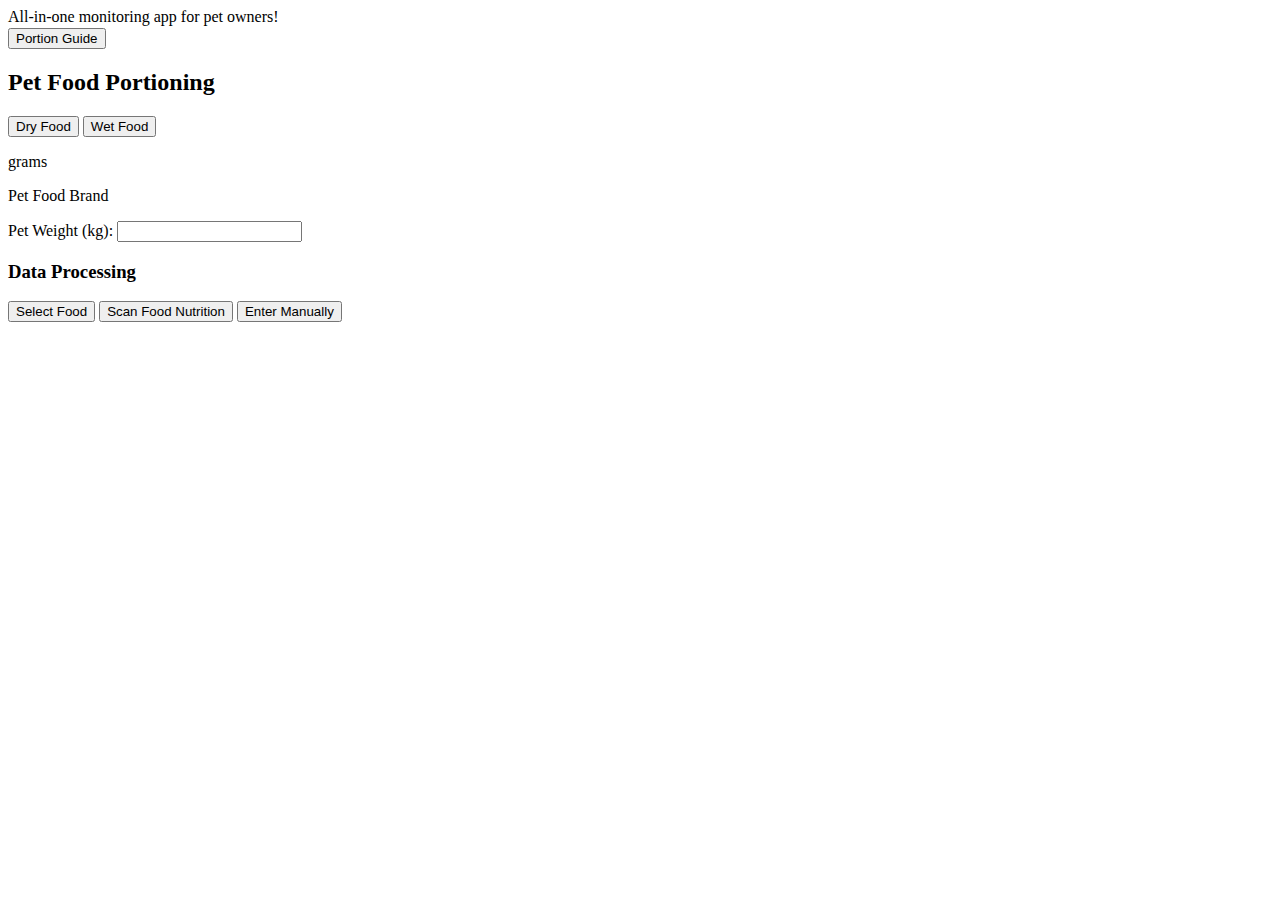
<file: index.html>
<!DOCTYPE html>
<html>
    <head id="page-head"> 
        <title> Pet Care Monitoring App </title> 
        <link rel="stylesheet" href="main.css">
        <script src="https://ajax.googleapis.com/ajax/libs/jquery/3.7.1/jquery.min.js" defer></script>
        <script src="index.js" defer></script>
        <script id="dynamicScript" defer></script>
    </head>
    <body>
        <header> All-in-one monitoring app for pet owners! </header>
        <nav>
            <ul class = "main-nav"> <!-- Unordered List: main-nav -->
                <li>
                    <button id="portion-guide-button" class="nav-button">
                    Portion Guide
                    </button>
                </li>
            </ul>
        </nav>
        <div id="main-body">
            <body class = "content-section">
                ERROR: Initialization scripts did not run.
            </body>
        </div>
    <script id="related-script" defer></script>
    </body>
</html>
</file>
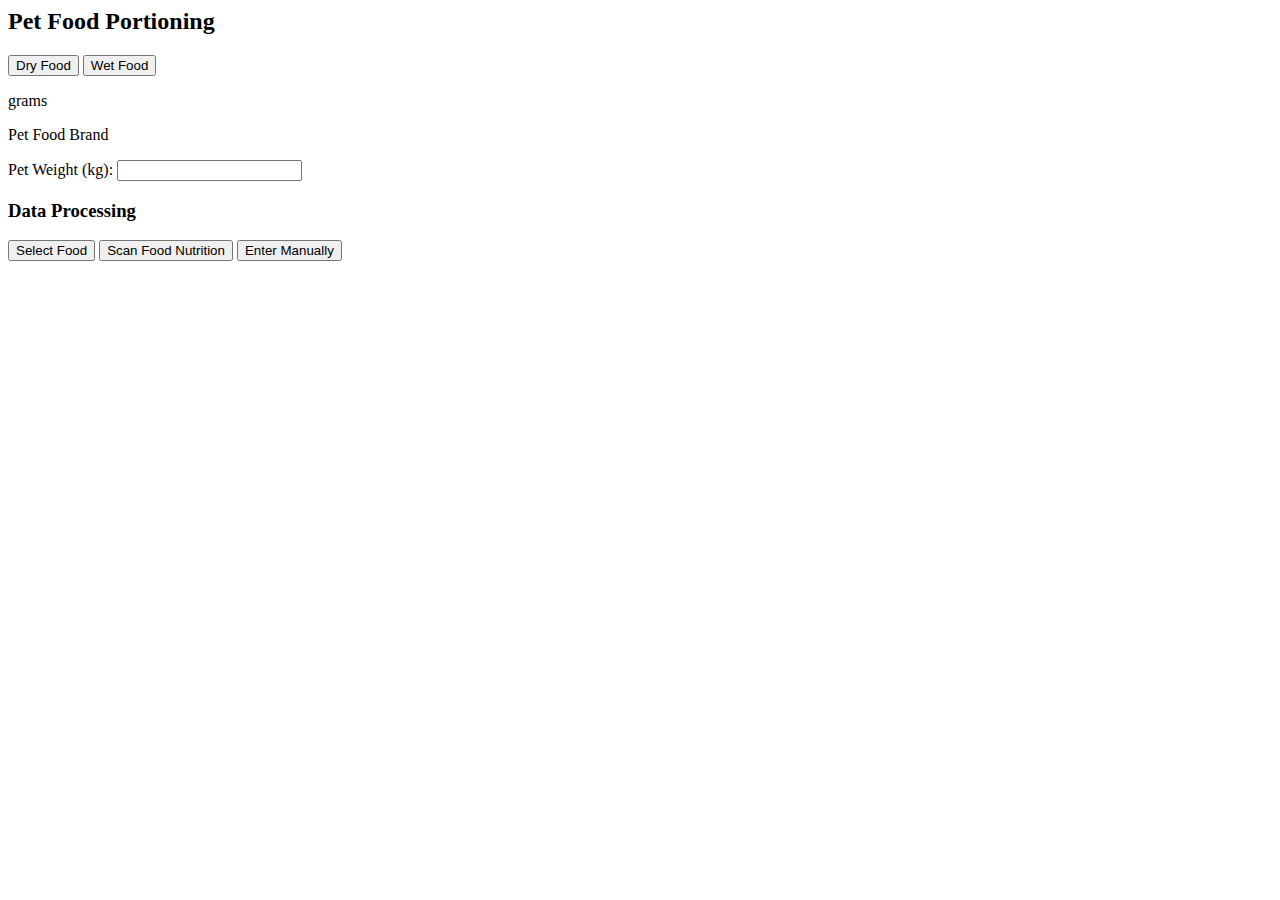
<file: portion_guide.html>
<html>
    <head id="page-head"> 
        <title> portion_guide </title>
        <link rel="stylesheet" href="main.css">
        <script src="https://ajax.googleapis.com/ajax/libs/jquery/3.7.1/jquery.min.js"></script>
        <script src="index.js" defer></script>
        <script src="portion_guide.js" defer></script>
    </head>
    <body>
        <div id="main-body">
            <h2> Pet Food Portioning</h2>
            <body class = "content-section">
                <div id="type-select">
                    <button id="dry-food">Dry Food</button>
                    <button id="wet-food">Wet Food</button>
                </div>
                <div id="measurement">
                    <p id="measurement-value"> grams </p>
                    <p id="food-name">Pet Food Brand</p>
                    <label for="pet-weight">Pet Weight (kg):</label>
                    <input type="number" min="0" step="0.1" id="pet-weight" name="pet-weight"><br>
                </div>
                <div id="data-processing">
                    <h3> Data Processing </h3>
                    <button id="select-food">Select Food</button>
                    <button id="scan-food">Scan Food Nutrition</button>
                    <button id="enter-manually" onclick="document.getElementById('enter-manual-dialog').showModal()">Enter Manually</button>
                </div>

                <!-- TODO: Convert to custom popup box with JS -->
                <dialog id="enter-manual-dialog">
                    <h3> Enter manually: </h3>
                    <label for="pet-weight-calculation">Minimum Pet Weight (kg):</label>
                    <input type="number" min="0" step="1" id="pet-weight-calculation" name="pet-weight-calculation"><br>
                    <label for="recommended-serving">Recommended Serving (g):</label>
                    <input type="number" min="0" step="1" id="recommended-serving" name="recommended-serving"><br>
                    <button id="enter-manual-cancel" onclick="document.getElementById('enter-manual-dialog').close()">Cancel</button>
                    <button id="enter-manual-okay">Enter</button>
                </dialog>
                <div id="enter-manual-popup" class="popup">
                </div>

            </body>
        </div>
        <script id="related-script" defer></script>
    </body>
</html>
</file>
<file: main.css>
/* Top Navigation Bar */
.main-nav {
    margin: 0;
    padding: 0;
    list-style: none;
    font: 1.2em sans-serif;

    display: flex;
}

.main-nav a {
    padding: 0.5em 1em;
    display: block;
}

.push {
    margin-left: auto;
}
</file>
